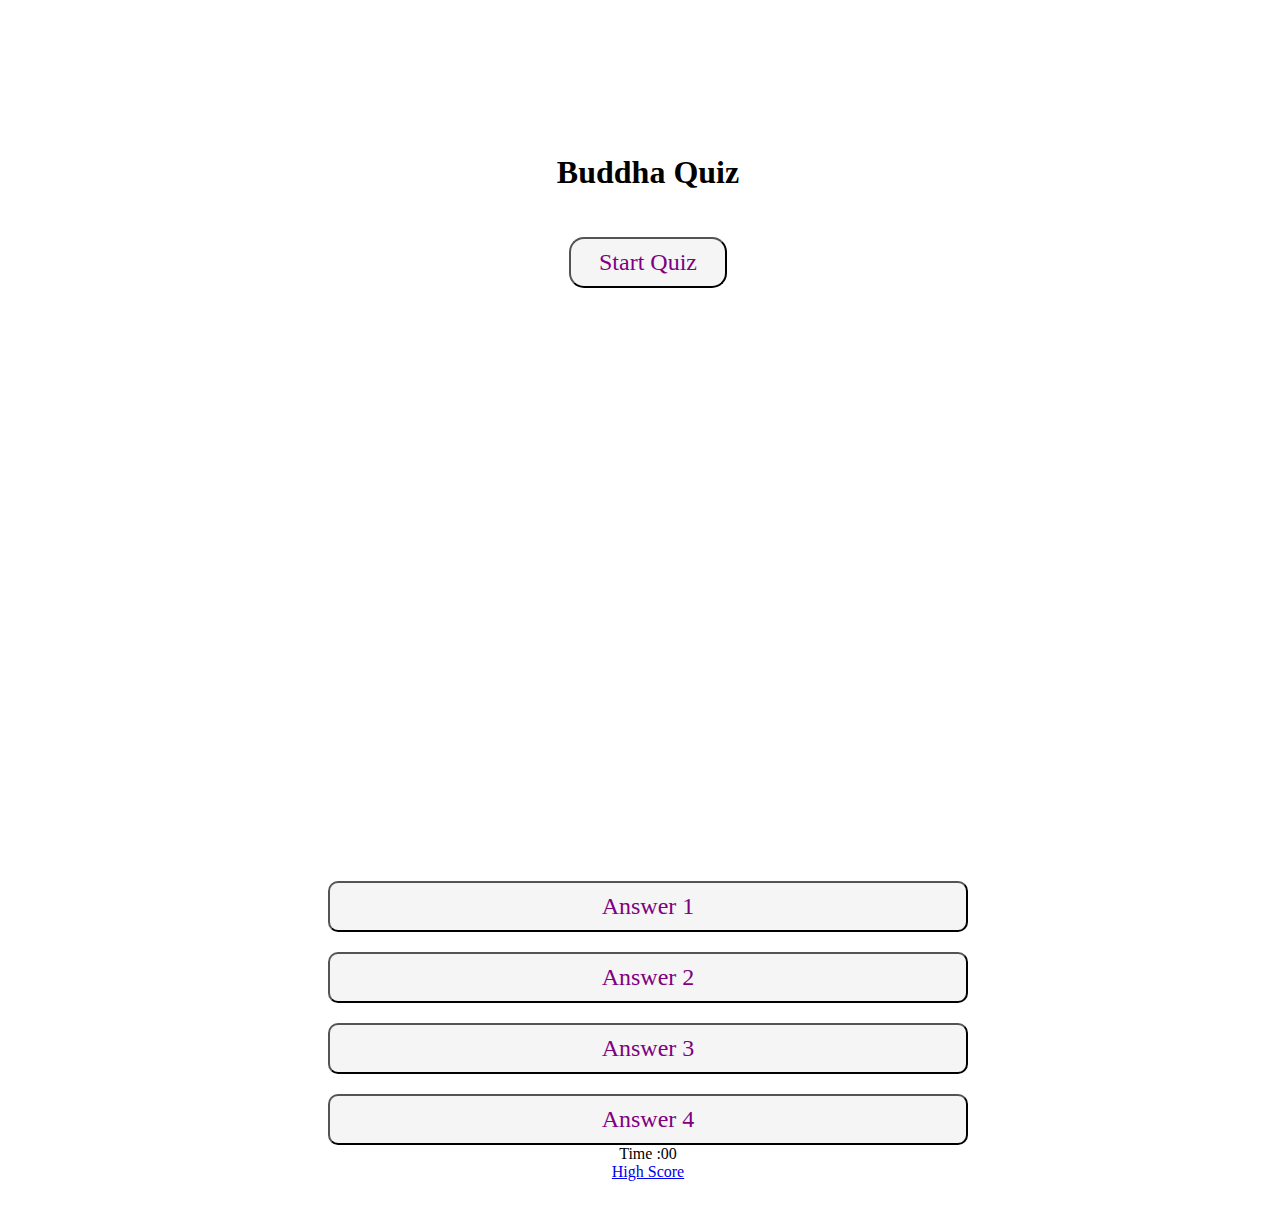
<file: index.html>
<!DOCTYPE html>
<html lang="en">

<head>
    <meta charset="UTF-8">
    <meta http-equiv="X-UA-Compatible" content="IE=edge">
    <meta name="viewport" content="width=device-width, initial-scale=1.0">
    <title>Coding Quiz</title>
    <link rel="stylesheet" href="./assets/css/style.css">
</head>

<body>
    <div class="container" id="start-card">
        <h1>Buddha Quiz </h1>
    
        <div>
            <button class="start-btn" id="start">Start Quiz</button>
        </div>
    </div>
    <section>
       

        <div id="question-card">
            <div class="container">
                <h1 class="" id="question"></h1>
            </div>

            <div class="option-container">
                <div class="option-button" id="choices">
                    <button class="btn" id="AnswerA">Answer 1</button>
                    <button class="btn" id="AnswerB">Answer 2</button>
                    <button class="btn" id="AnswerC">Answer 3</button>
                    <button class="btn" id="AnswerD">Answer 4</button>
                </div>
            
                <div class="time-info" id="current-time">
                    Time
                    <span class="timer">:00</span>
                </div>
             
                <div id="highscore"> <a href="./highscore.html">High Score</a></div>
                <div id="results-card" class="results">
                    <span id="final-Score"></span>
        
                </div>
            </div>
        </div>
    </section>

    <script src="./assets/js/script.js"></script>
</body>

</html>
</file>
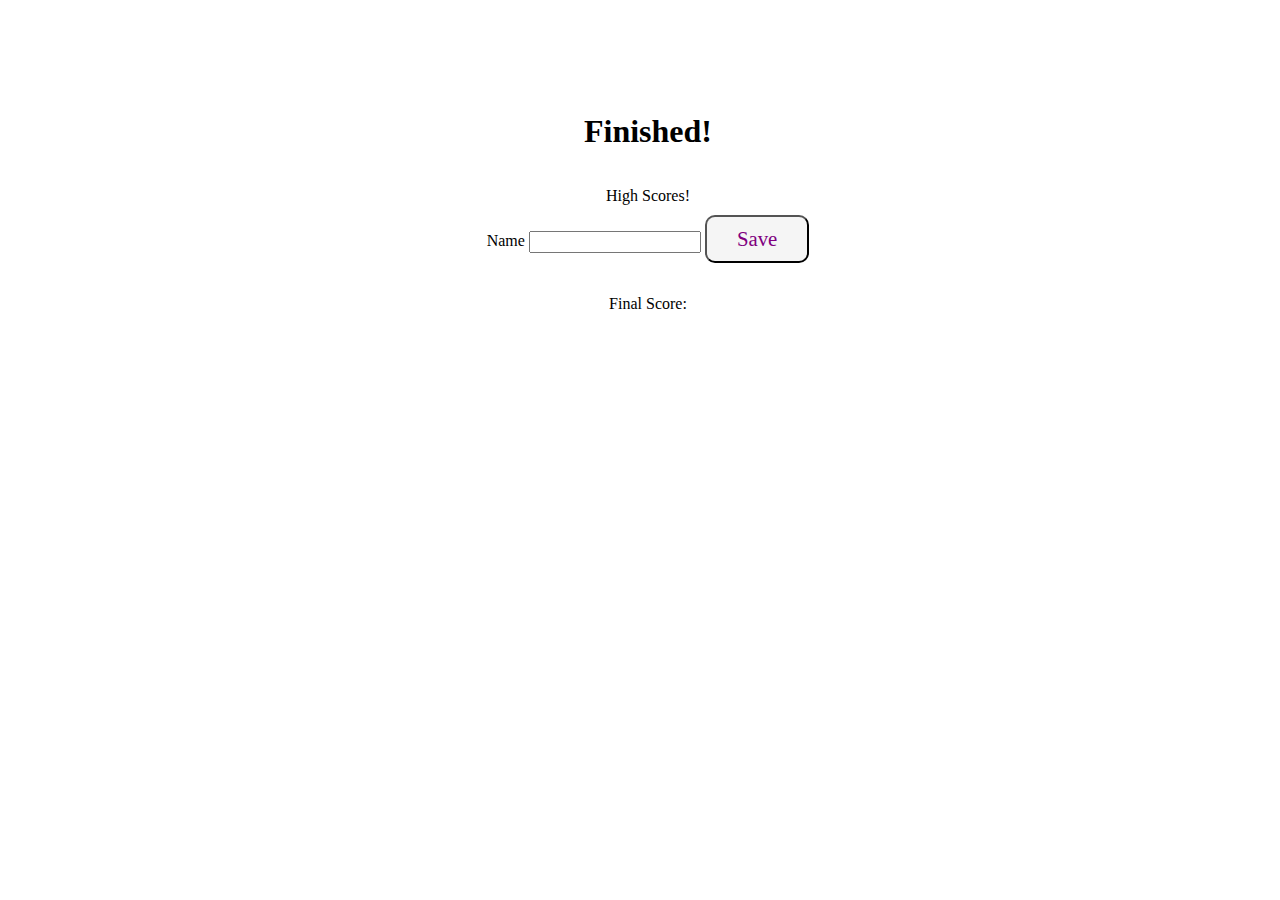
<file: highscore.html>
<!DOCTYPE html>
<html lang="en">

<head>
    <meta charset="UTF-8">
    <meta http-equiv="X-UA-Compatible" content="IE=edge">
    <meta name="viewport" content="width=device-width, initial-scale=1.0">
    <title>MY Quiz</title>
    <link rel="stylesheet" href="./assets/css/style.css">
</head>

<body>
    
    <div class="container" id="start-card">
        <h1>Finished!</h1>
       
        <p>
            High Scores! <br> Name <input type="text" id="intials">
            <button class="score-btn" id="save-btn">Save</button>
        </p>
        <div id="results-card" class="results">
            <p>Final Score: </p> <span id="final-Score"></span>
        </div>
  

    <script src="./assets/js/script.js"></script>
</body>

</html>
</file>
<file: assets/css/style.css>
* {
    box-sizing: border-box;
    font-family:'Times New Roman', Times, serif;
}



.container {
    width: 100vw;
    height: 45vh;
    display: flex;
    flex-direction: column;
    justify-content: center;
    text-align: center;
    align-items: center;
}

.option-container {
    width: 100vw;
    height: 45vh;
    display: flex;
    flex-direction: column;
    justify-content: center;
    text-align: center;
    align-items: center;
}


.start-btn {
    padding: 10px 28px;
    text-decoration: none;
    background: whitesmoke; 
    font-size: 24px; 
    color: purple; 
    border-radius: 15px;
    margin-top: 25px;
}

.score-btn{
    padding: 10px 30px;
    background: whitesmoke; 
    font-size: 1.3rem;
    color: purple; 
    border-radius: 10px;
    margin-top: 10px;
}

.btn {
    display: flex;
    padding: 10px 28px;
    background: whitesmoke; 
    font-size: 24px;
    color: purple; 
    border-radius: 10px;
    margin-top: 20px;
    width: 40rem;
    justify-content: center;
}




.option-text {
    color: purple;
    padding: 5px 0px; 
}
</file>
